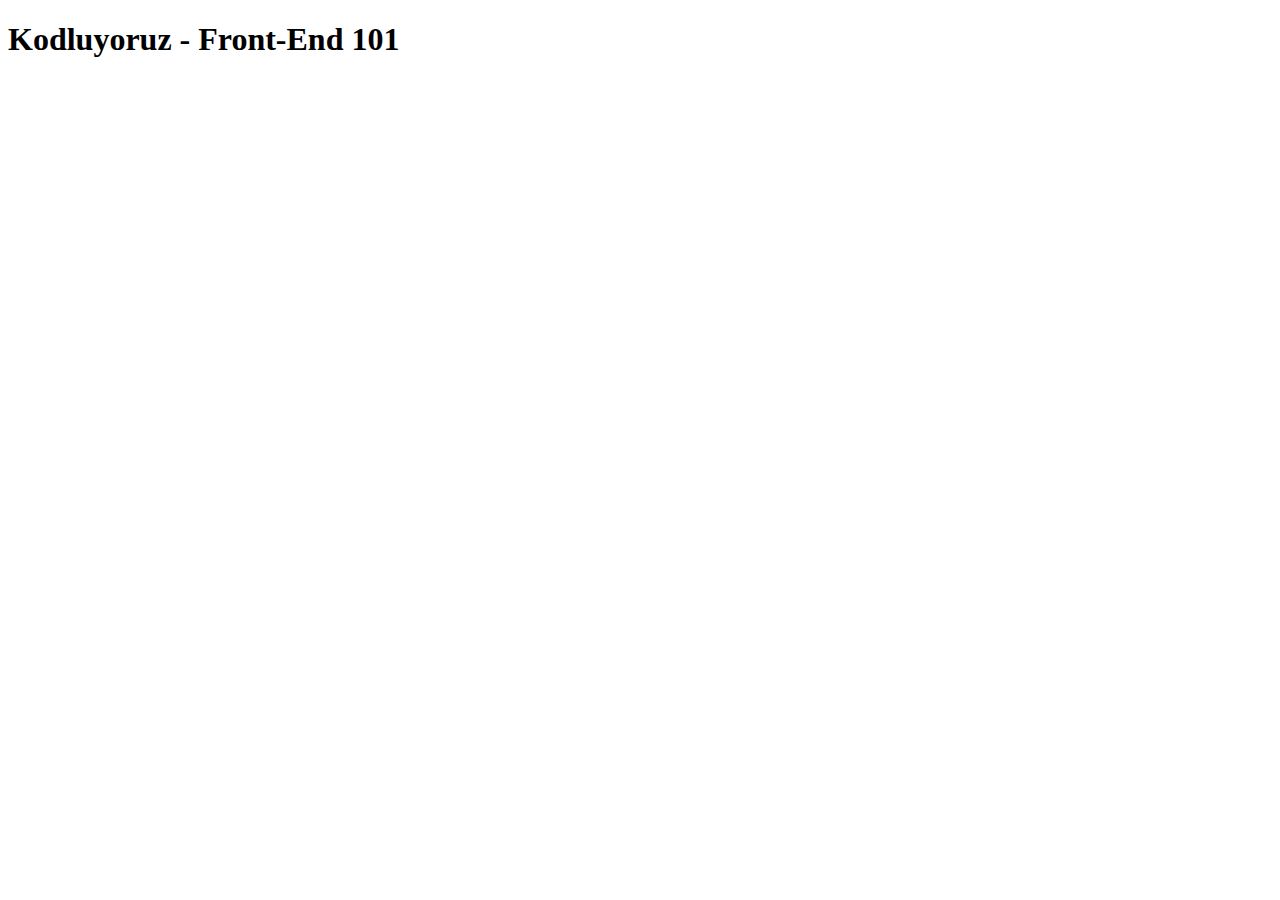
<file: index.html>
<!DOCTYPE html>
<html lang="en">
    <head>
        <meta charset="UTF-8">
        <meta name="viewport" content="width=device-width, initial-scale=1.0">
        <title>Kodluyoruz - Front-End 101</title>
        <style>
            .text-primary {
                color: red;
            }
        </style>
    </head>
    <body>
        <h1 id="greetings">Kodluyoruz - Front-End 101</h1>
        <h2 id="info"></h2>

        <!--ders 10 işlemleri
        <h2 id="title">Hello World</h2>
        <ul id="list">
            <li>
                <a href="#" id="kodluyoruzLink">link bilgisi</a>
            </li>
        </ul>
        -->

        <!--012 - Liste içerisindeki son elemana ulaşmak veya eleman eklemek 
        <ul id="list">
            <li>Lorem.</li>
            <li>Deserunt!</li>
            <li>Quos!</li>
        </ul>
        -->

        <!--
        Not:
        Her çalışma için ayrı ayrı JS dosyaları oluşturuldu
        ve yorum satırına alındı. İlgili JS dosyasını çalıştırmak için
        yorum satırından çıkarmanız yeterli olacaktır.    
    -->

        <!-- ><script src="01-hello-world.js"></script> -->
        <!-- ><script src="02-degisken-tanimlama.js"></script> -->
        <!-- ><script src="03-degisken tanimlama-kurallari.js"></script> -->
        <!-- ><script src="04-number- veri-turu.js"></script>-->
        <!--<script src="05-boolean-veri-turu.js"></script> -->
        <!--<script src="06-veri-turu-ve-donusumler.js"></script>-->
        <!--<script src="07-template-literals.js"></script>-->
        <!--<script src="08-string-veri-turu-islemleri.js"></script>-->
        <!--<script src="09-document-object-model.js"></script>-->
        <!--<script src="10-dom-icerisinden-eleman-secimi.js"></script>-->
        <!--<script src="11-promt-ile-kullanicidan-bilgi-almak.js"></script></script>-->
        <!--<script
            src="12-liste-icerisindeki-elemana-ulasmak-veya-eleman-eklemek.js"></script>-->
        <!--<script src="13-css-class-eklemek-veya-cikarmak.js"></script> -->
        <!--<script src="15-16-kosullarla-calismak.js"></script> -->
        <script src="17-ternary-operator.js"></script>
    </body>
</html>
</file>
